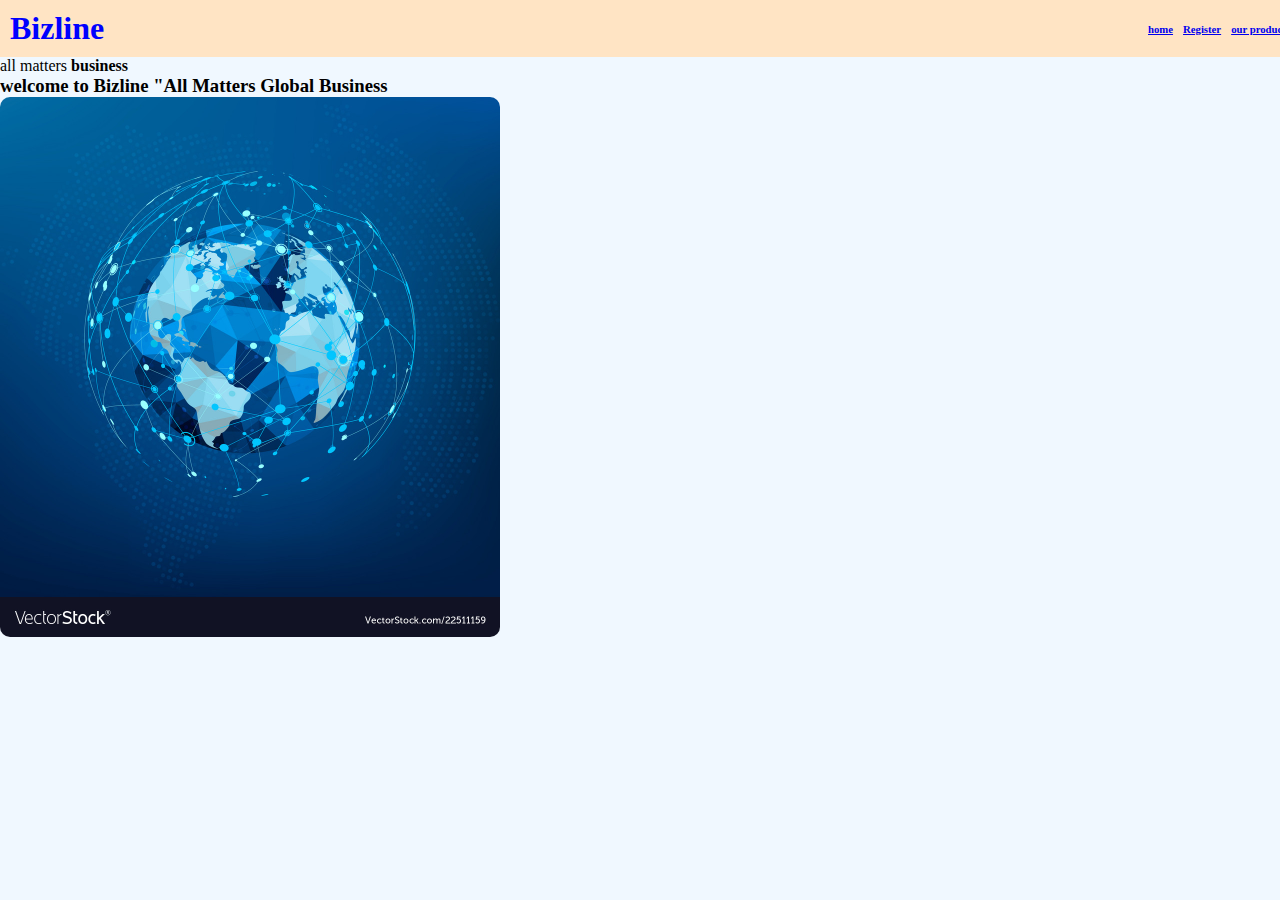
<file: index.html>
<!DOCTYPE html>
<html lang="en">

<head>
    <meta charset="UTF-8">
    <meta name="viewport" content="width=device-width, initial-scale=1.0">
    <title>first project</title>
    <link rel="stylesheet" href="main.css">
</head>

<body>
    <div class="header">
        <h1>Bizline</h1>
        <div class="nav-links">
            <h6> <a href="#home">home</a></h6>
            <h6><a href="register.html">Register</a> </h6>
            <h6> <a href=" products.html">our products</a></h6>
        </div>
    </div>
    <p>all matters <strong>business</strong></p>
    <nav>
    </nav>
    <p>
    <h3>welcome to Bizline "All Matters Global Business</h3>
    </p>
    <img src="images/glob.jpg" alt="an image of global network">

</body>

</html>
</file>
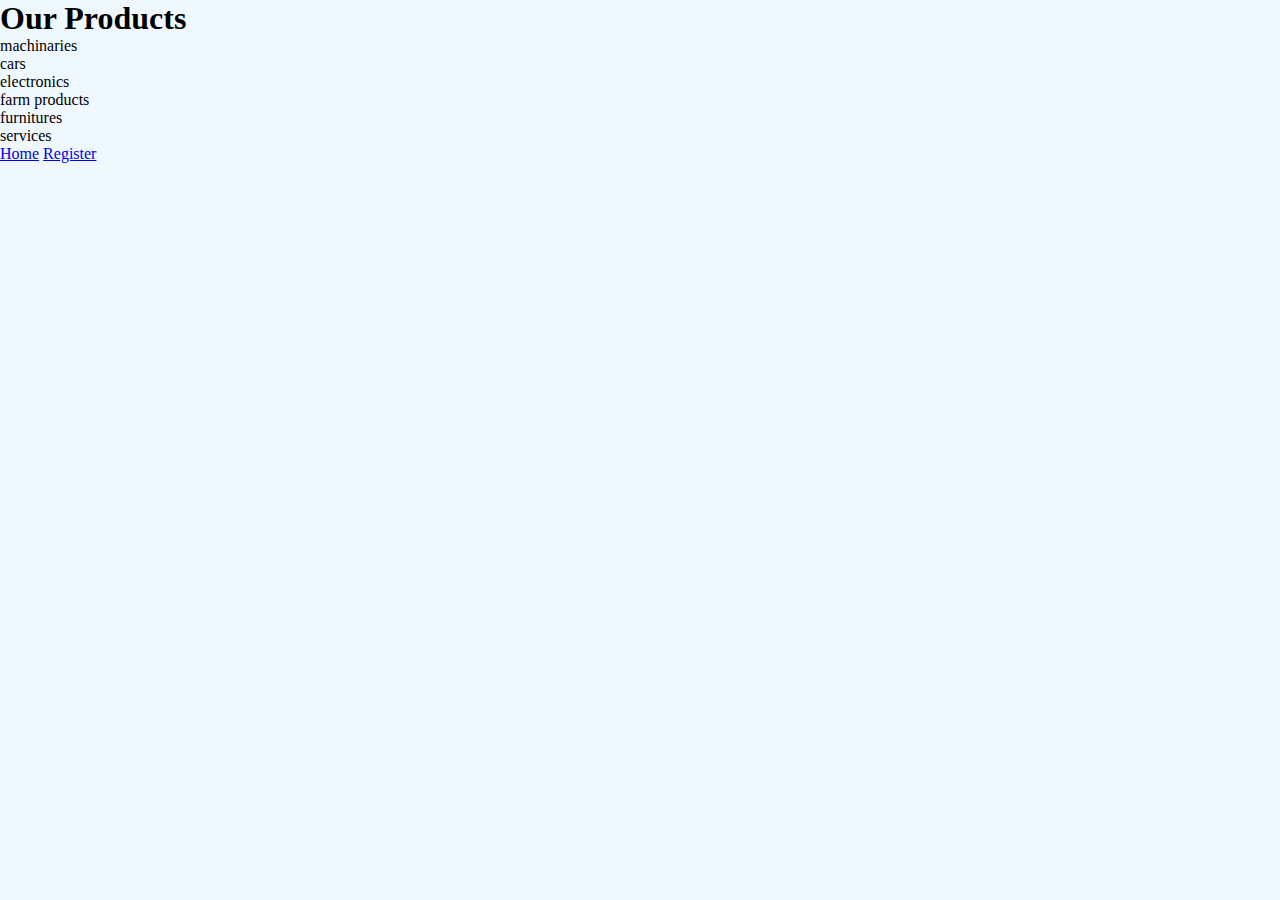
<file: products.html>
<!DOCTYPE html>
<html lang="en">
  <head>
    <meta charset="UTF-8" />
    <meta name="viewport" content="width=device-width, initial-scale=1.0" />
    <title>products.html</title>
    <link rel="stylesheet" href="main.css" />
  </head>
  <body>
    <h1>Our Products</h1>
    <ol>
      <li>machinaries</li>
      <li>cars</li>
      <li>electronics</li>
      <li>farm products</li>
      <li>furnitures</li>
      <li>services</li>
    </ol>
    <a href="index.html">Home</a>
    <a href="register.html">Register</a>
  </body>
</html>
</file>
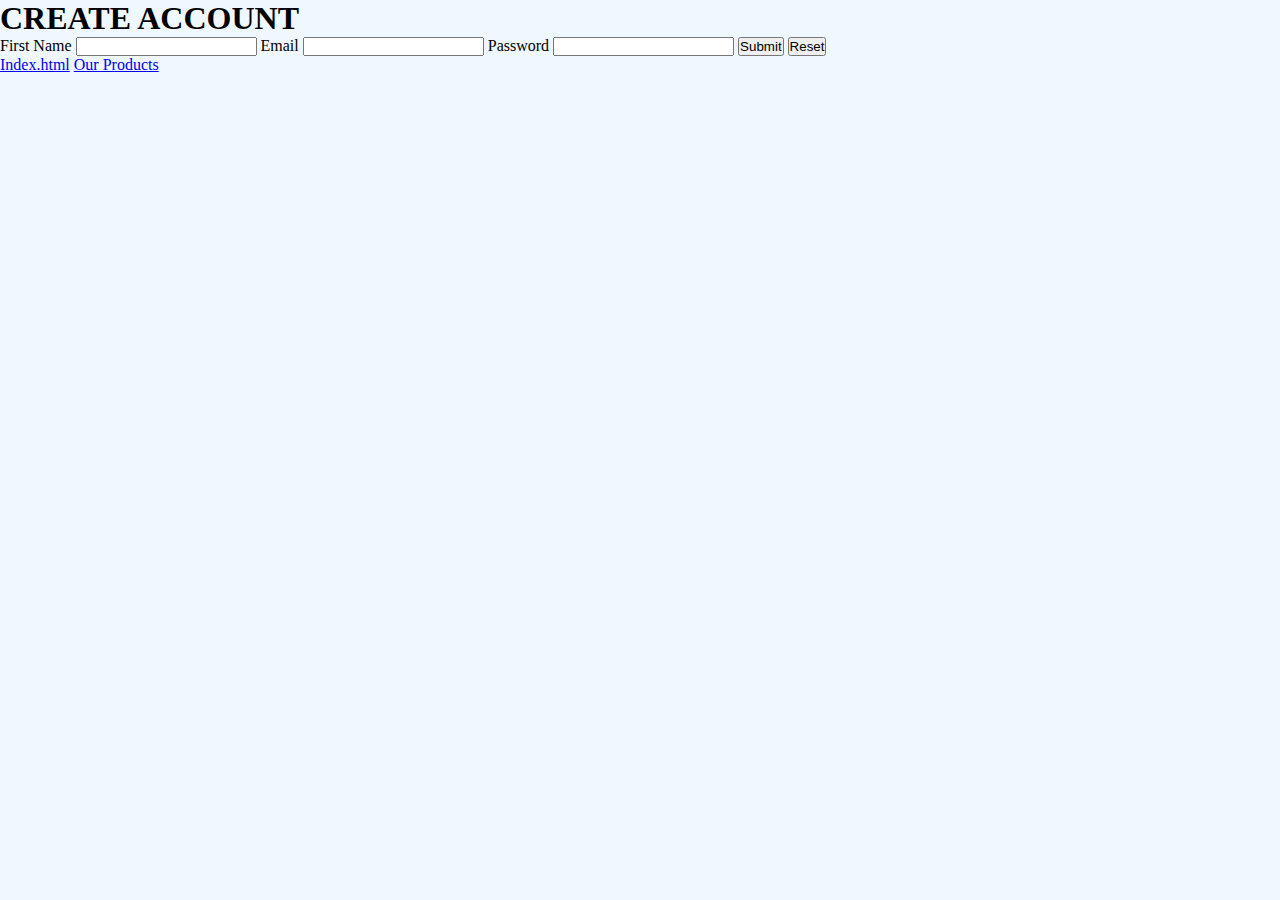
<file: register.html>
<!DOCTYPE html>
<html lang="en">
  <head>
    <meta charset="UTF-8" />
    <meta name="viewport" content="width=device-width, initial-scale=1.0" />
    <title>Register</title>
    <link rel="stylesheet" href="main.css" />
  </head>
  <body>
    <form action="">
      <h1>CREATE ACCOUNT</h1>
      <label for="first_name">First Name</label>
      <input type="text" id="first_name" />
      <label for="email">Email</label>
      <input type="email" id="email" />
      <label for="password">Password</label>
      <input type="password" name="" id="password" />
      <button>Submit</button>
      <button>Reset</button>
    </form>
    <a href="index.html">Index.html</a>
    <a href="products.html">Our Products</a>
  </body>
</html>
</file>
<file: main.css>
* {
  margin: 0;
  padding: 0;
}

.header {
  background-color: bisque;
  width: 100%;
  display: flex;
  justify-content: space-between;
  align-items: center;
  padding: 10px;
}
.header h1 {
  color: blue;
  margin: auto 0;
}
body {
  background-color: aliceblue;
}
img {
  width: 500px;
  border-radius: 10px;
}

.nav-links {
  display: flex;
  gap: 10px;
%;
}

ul li {
  margin: auto 0;
}

h3 {
  color: black;
}
</file>
